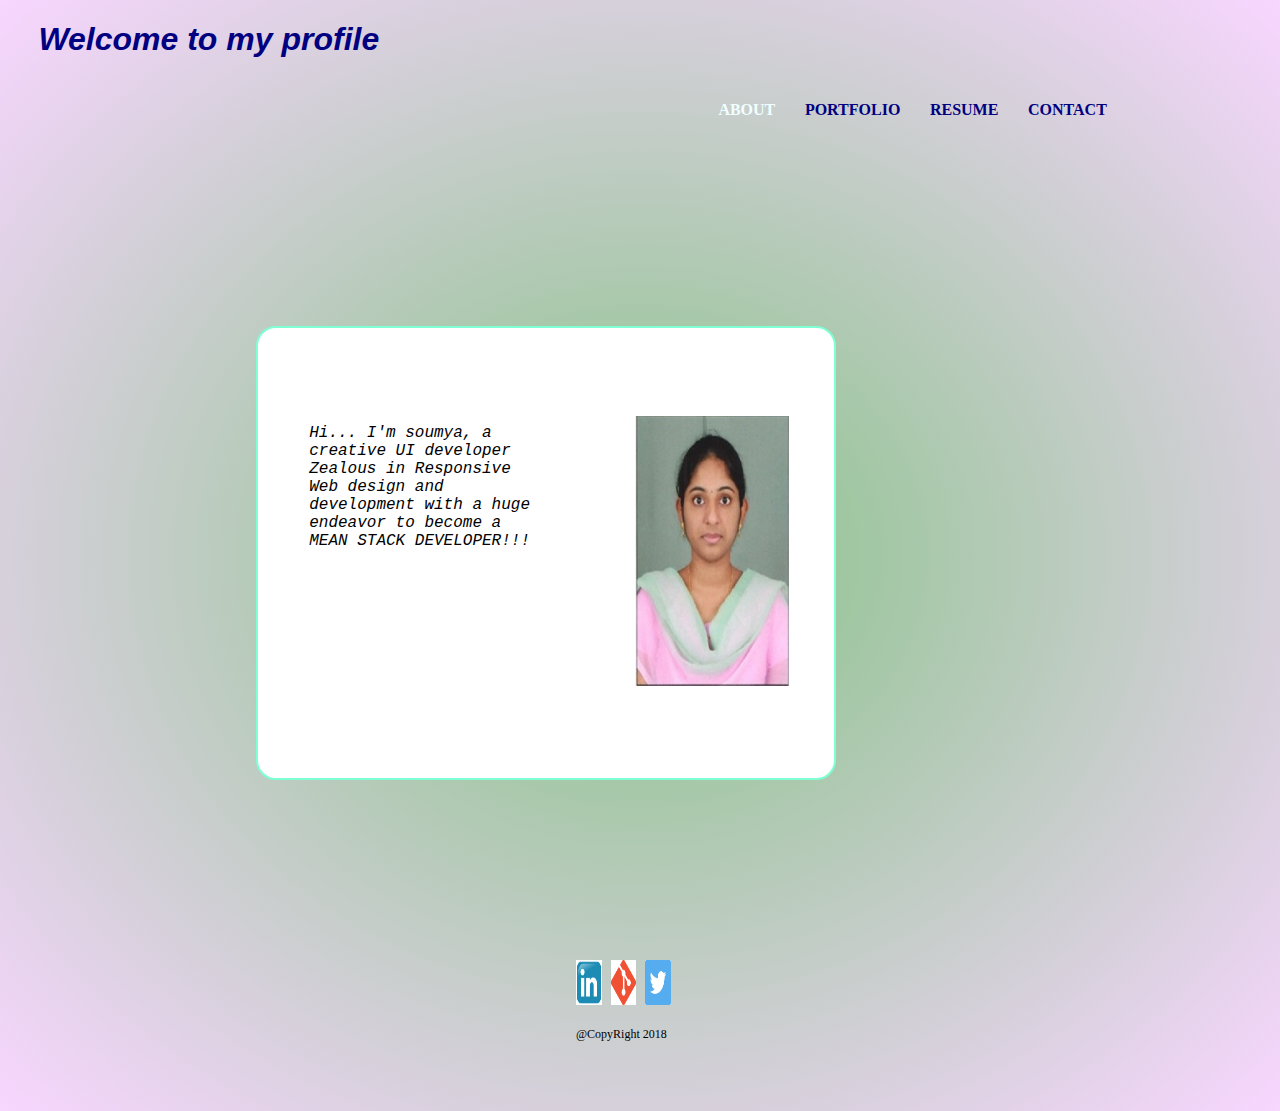
<file: index.html>
<!DOCTYPE html>
<html>

<head>
    <meta name="viewport" content="width=device-width,initial-scale=1.0">
    <title>Kslsoumya</title>
    <link rel="stylesheet" href="css/index.css">
</head>

<body>
    <div class="container">
        <header class="myHeader">
            <h1>Welcome to my profile</h1>
        </header>
        <nav class="navbar">
            <ul class="menuList">
                <li class="menu-items"><a href="index.html" style="color:#f0ffff">ABOUT</a></li>
                <li class="menu-items"><a href="html/portfolio.html">PORTFOLIO</a></li>
                <li class="menu-items"><a href="html/resume.html">RESUME</a></li>
                <li class="menu-items"><a href="html/contact.html">CONTACT</a></li>
            </ul>
        </nav>
        <section class="myInfo">
            <p class="info">
                Hi... I'm soumya, a creative UI developer Zealous in Responsive Web design and development with a huge endeavor to become a
                <br>MEAN STACK DEVELOPER!!!
            </p>
            <div class="my-image">
                <img src="images/myPhoto.jpg" class="image">
            </div>
        </section>
        <div class="images">
            <a href="https://www.linkedin.com/in/konduri-soumya-851399113/">
            <img src="images/linkedin1.png" class="icon"></a>
            <br>
            <a href="https://github.com/kslsoumya">
                <img src="images/github.png" class="icon"></a>
            <br>
            <a href="https://twitter.com/kslsoumya1">
            <img src="images/twitter.png" class="icon"></a>
            <br>
        </div>
    </div>
    <footer class="myFooter">
        <p>@CopyRight 2018</p>
    </footer>
</body>

</html>
</file>
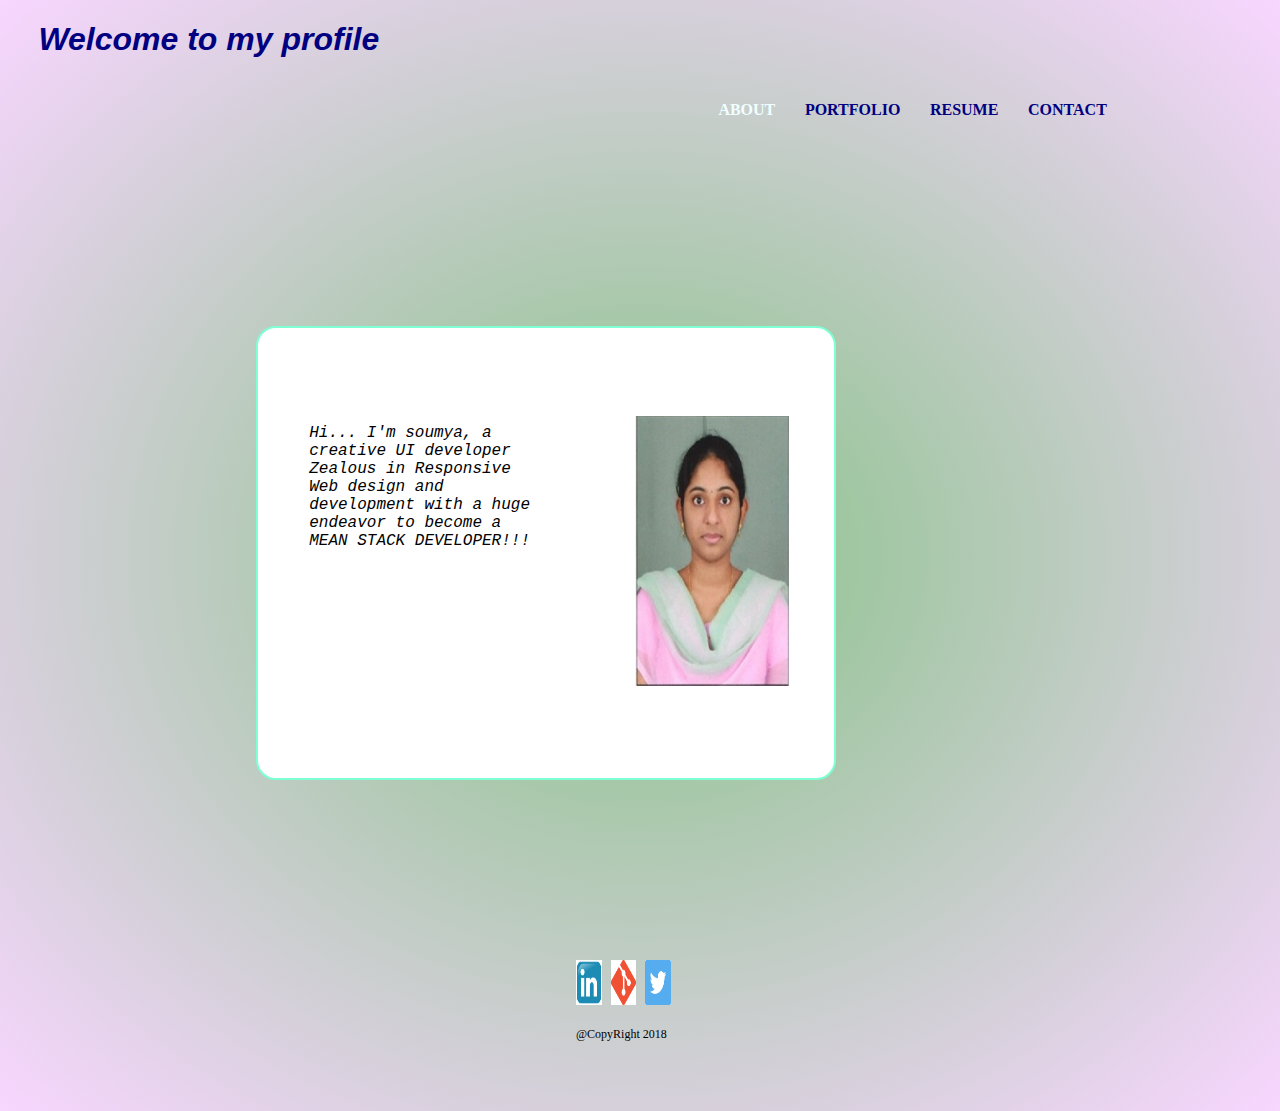
<file: html/index.html>
<!DOCTYPE html>
<html>

<head>
    <meta name="viewport" content="width=device-width,initial-scale=1.0">
    <title>Kslsoumya</title>
    <link rel="stylesheet" href="../css/index.css">
</head>

<body>
    <div class="container">
        <header class="myHeader">
            <h1>Welcome to my profile</h1>
        </header>
        <nav class="navbar">
            <ul class="menuList">
                <li class="menu-items"><a href="index.html" style="color:#f0ffff">ABOUT</a></li>
                <li class="menu-items"><a href="portfolio.html">PORTFOLIO</a></li>
                <li class="menu-items"><a href="resume.html">RESUME</a></li>
                <li class="menu-items"><a href="contact.html">CONTACT</a></li>
            </ul>
        </nav>
        <section class="myInfo">
            <p class="info">
                Hi... I'm soumya, a creative UI developer Zealous in Responsive Web design and development with a huge endeavor to become a MEAN STACK DEVELOPER!!!
            </p>
            <div class="my-image">
                <img src="../images/myPhoto.jpg" class="image">
            </div>
            <!-- <div class="vl"></div> -->
        </section>
        <div class="images">
            <a href="https://www.linkedin.com/in/konduri-soumya-851399113/">
            <img src="../images/linkedin1.png" class="icon"></a><br>
            <a href="https://github.com/kslsoumya">
                <img src="../images/github.png" class="icon"></a><br>
            <a href="https://twitter.com/kslsoumya1">
            <img src="../images/twitter.png" class="icon"></a><br>
        </div>
    </div>
    <footer class="myFooter">
        <p>@CopyRight 2018</p>
    </footer>
</body>

</html>
</file>
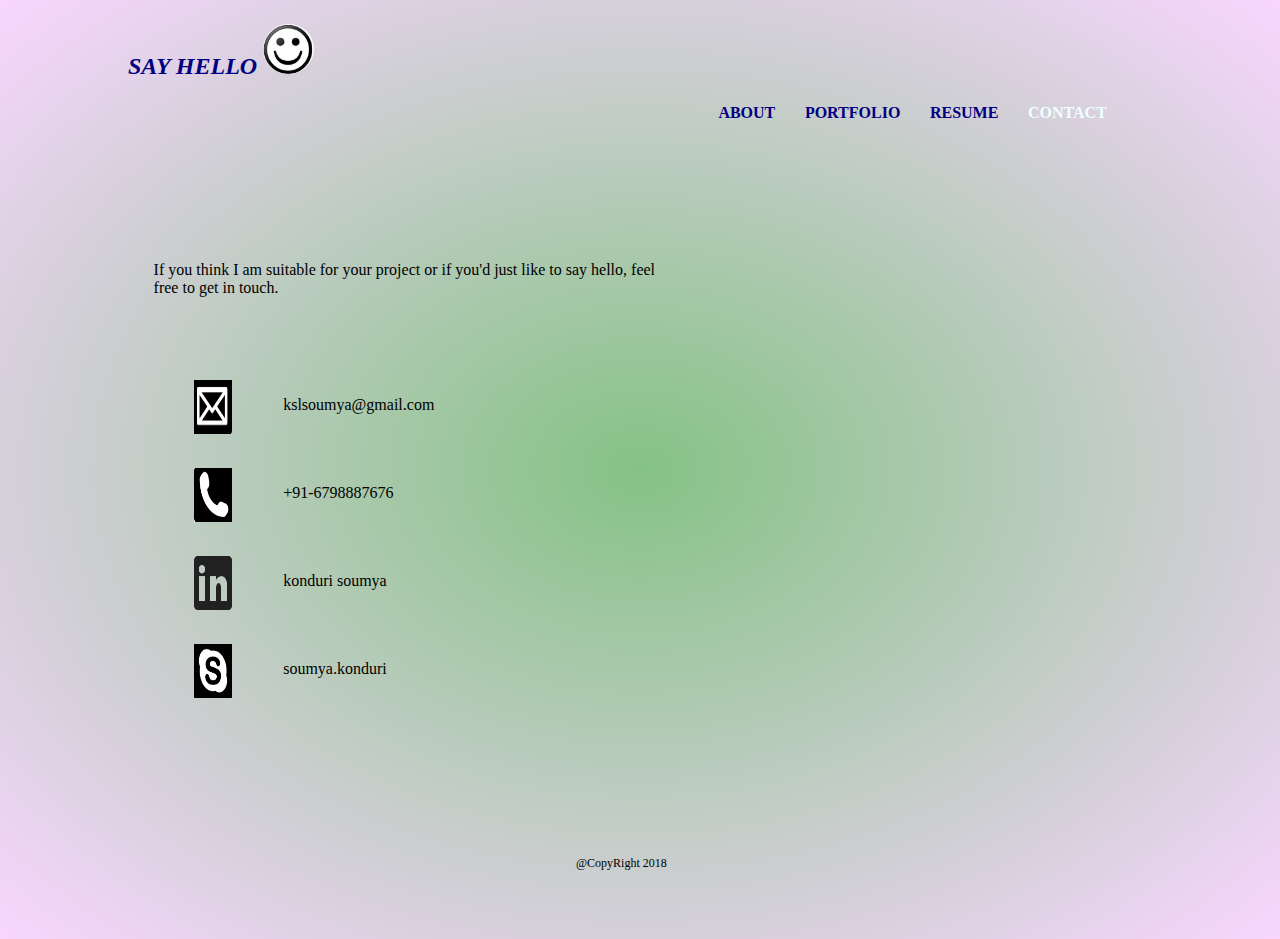
<file: html/contact.html>
<!DOCTYPE html>
<html>

<head>
    <meta name="viewport" content="width=device-width,initial-scale=1.0">
    <title>Kslsoumya</title>
    <link rel="stylesheet" href="../css/index.css">
    <link rel="stylesheet" href="../css/contact.css">
</head>

<body>
    <div class="container">
        <header class="myHeader">
            <p>SAY HELLO <img src="../images/smiley.jpg" class="smiley"></p>
        </header>
        <nav class="navbar">
            <ul class="menuList">
                <li class="menu-items"><a href="../index.html">ABOUT</a></li>
                <li class="menu-items"><a href="portfolio.html">PORTFOLIO</a></li>
                <li class="menu-items"><a href="resume.html">RESUME</a></li>
                <li class="menu-items"><a href="contact.html" style="color:#f0ffff">CONTACT</a></li>
            </ul>
        </nav>
        <section class="myContact">
            <div class="message">
                
                <p>If you think I am suitable for your project or if you'd just like to say hello, feel free to get in touch.</p>
            </div>
            <div class="small-images">
            <ul>
                <li><img src="../images/mail.png" class="icons"></li>
                <li>
                    <p>kslsoumya@gmail.com</p>
                </li>
            </ul>
            <ul>
                <li><img src="../images/call.jpg" class="icons"></li>
                <li>
                    <p>+91-6798887676</p>
                </li>
            </ul>
            <ul>
                <li><img src="../images/linkedin.png" class="icons"></li>
                <li>
                    <p>konduri soumya</p></p>
                </li>
            </ul>
            <ul>
                <li><img src="../images/skype.png" class="icons"></li>
                <li>
                    <p>soumya.konduri</p>
                </li>
            </ul>
             </div>
        </section>
    </div>
    <footer class="myFooter footerHeight">
        <p>@CopyRight 2018</p>
    </footer>
</body>

</html>
</file>
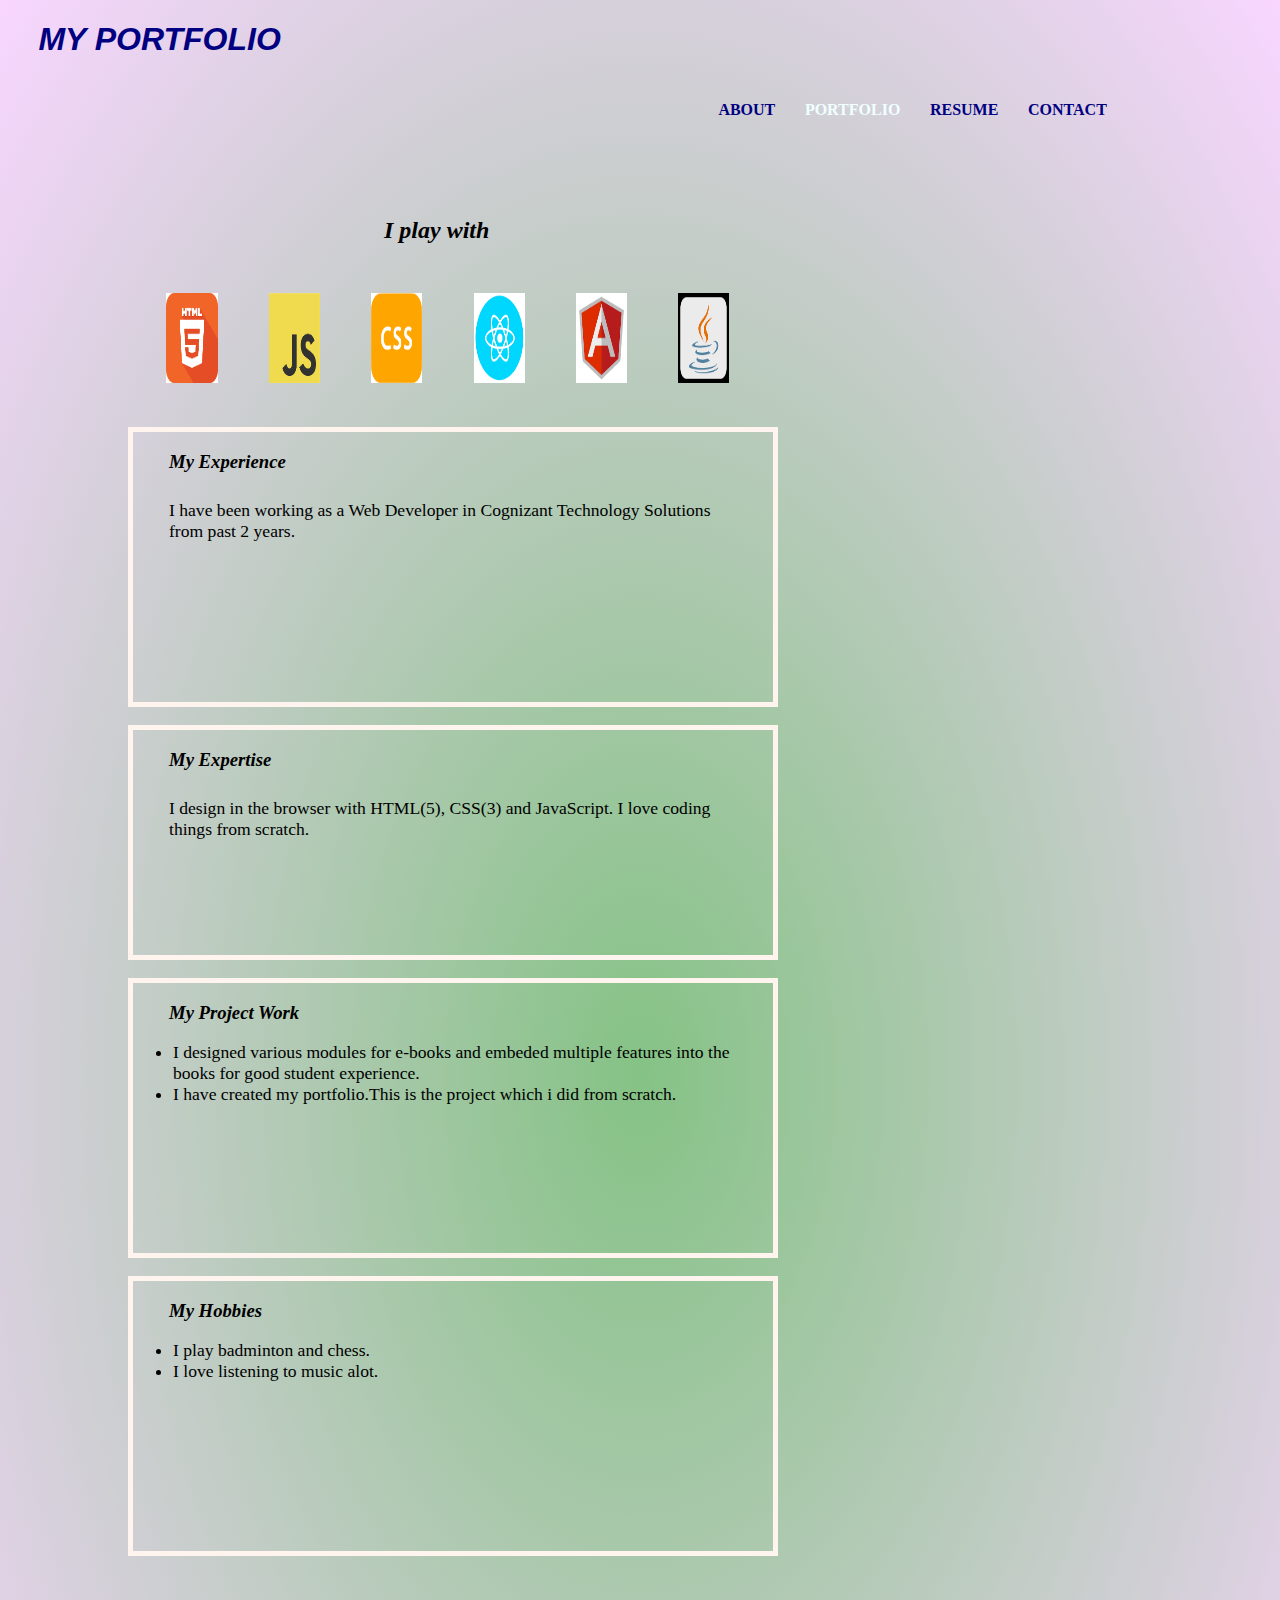
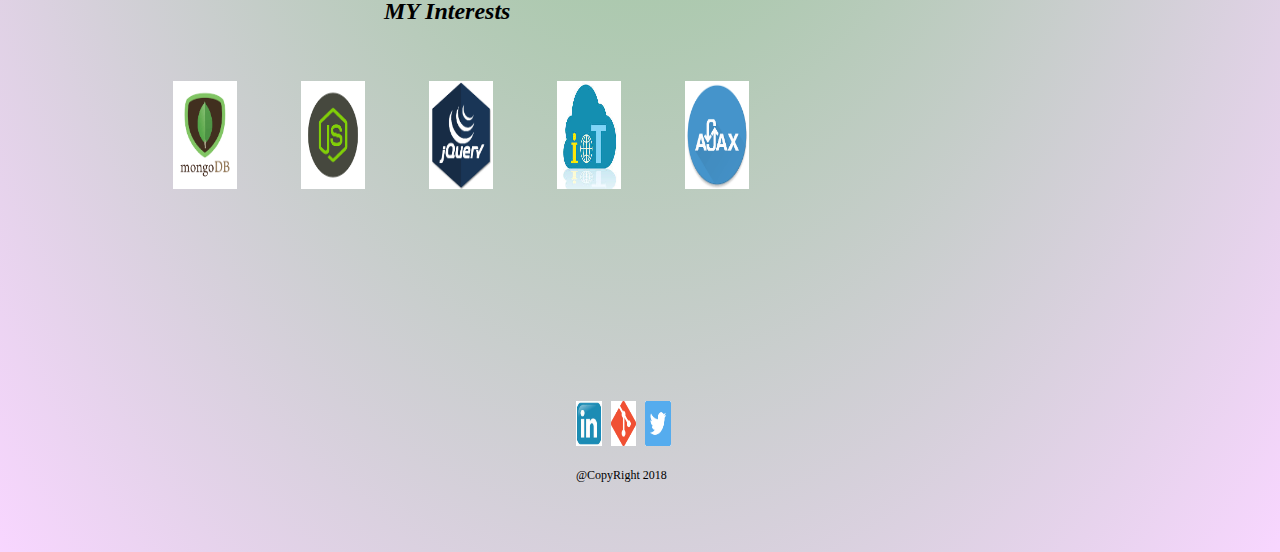
<file: html/portfolio.html>
<!DOCTYPE html>
<html>

<head>
    <meta name="viewport" content="width=device-width,initial-scale=1.0">
    <title>Kslsoumya</title>
    <link rel="stylesheet" href="../css/index.css">
    <link rel="stylesheet" href="../css/portfolio.css">
</head>

<body>
    <div class="container">
        <header class="myHeader">
            <h1>MY PORTFOLIO</h1>
        </header>
        <nav class="navbar">
            <ul class="menuList">
                <li class="menu-items"><a href="../index.html">ABOUT</a></li>
                <li class="menu-items"><a href="portfolio.html" style="color:#f0ffff">PORTFOLIO</a></li>
                <li class="menu-items"><a href="resume.html">RESUME</a></li>
                <li class="menu-items"><a href="contact.html">CONTACT</a></li>
            </ul>
        </nav>
        <h3 class="play">I play with</h3>
        <section class="anim">
            <img src="../images/html.png" class="icons">
            <br>
            <img src="../images/js.png" class="icons">
            <br>
            <img src="../images/css.png" class="icons">
            <br>
            <img src="../images/react.png" class="icons">
            <br>
            <img src="../images/angular.png" class="icons">
            <br>
            <img src="../images/java.png" class="icons">
            <br>
        </section>
        <br>
        <section class="portfolio">
            <h3>My Experience</h3>
            <p>
                I have been working as a Web Developer in Cognizant Technology Solutions from past 2 years.
            </p>
        </section>
        <br>
        <section class="portfolio second">
            <h3>My Expertise</h3>
            <p> I design in the browser with HTML(5), CSS(3) and JavaScript. I love coding things from scratch.</p>
        </section>
        <br>
        <section class="portfolio third">
            <h3>My Project Work</h3>
            <ul>
                <li>I designed various modules for e-books and embeded multiple features into the books for good student experience.</li>
                <li>I have created my portfolio.This is the project which i did from scratch.</li>
            </ul>
        </section>
        <br>
        <section class="portfolio third">
            <h3>My Hobbies</h3>
            <ul>
                <li>I play badminton and chess.</li>
                <li>I love listening to music alot.</li>
            </ul>
        </section>
        <br>
        <h3 class="play">MY Interests</h3>
        <section class="anim">
            <img src="../images/mongo.png" class="icon2">
            <br>
            <img src="../images/node.png" class="icon2">
            <br>
            <img src="../images/jquery.png" class="icon2">
            <br>
            <img src="../images/iot.jpg" class="icon2">
            <br>
            <img src="../images/ajax.png" class="icon2">
            <br>
        </section>
    </div>
    <div class="images">
        <a href="https://www.linkedin.com/in/konduri-soumya-851399113/">
            <img src="../images/linkedin1.png" class="icon"></a>
        <a href="https://github.com/kslsoumya">
                <img src="../images/github.png" class="icon"></a>
        <a href="https://twitter.com/kslsoumya1">
            <img src="../images/twitter.png" class="icon"></a>
    </div>
    </div>
    <footer class="myFooter">
        <p>@CopyRight 2018</p>
    </footer>
</body>

</html>
</file>
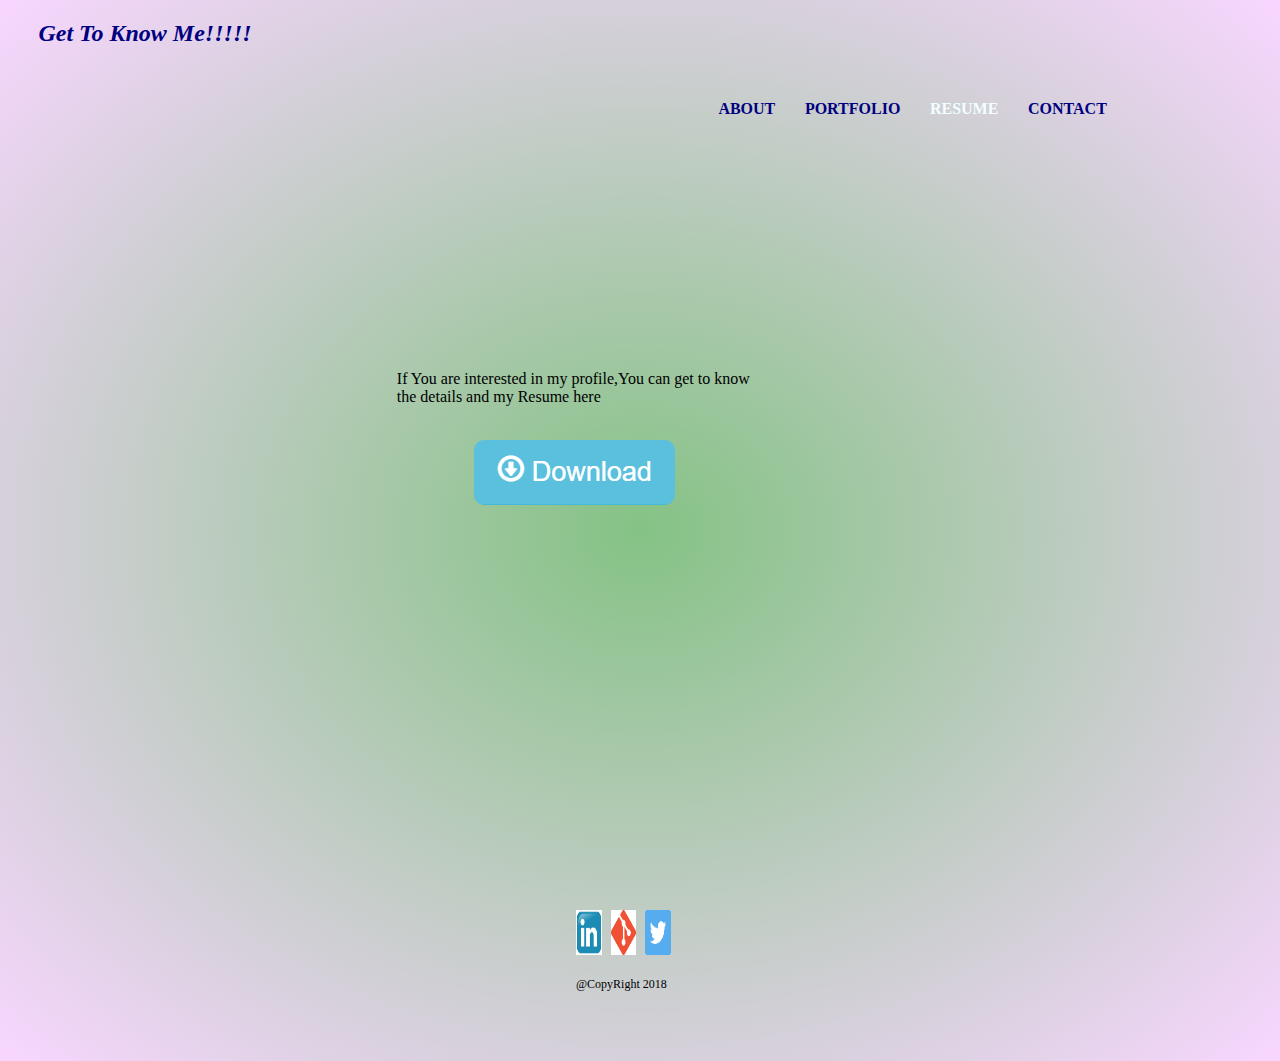
<file: html/resume.html>
<!DOCTYPE html>
<html>

<head>
    <meta name="viewport" content="width=device-width,initial-scale=1.0">
    <title>Kslsoumya</title>
    <link rel="stylesheet" href="../css/index.css">
    <link rel="stylesheet" href="../css/resume.css">
</head>

<body>
    <div class="container">
        <header class="myHeader">
            <h2>Get To Know Me!!!!!</h2>
        </header>
        <nav class="navbar">
            <ul class="menuList">
                <li class="menu-items"><a href="../index.html">ABOUT</a></li>
                <li class="menu-items"><a href="portfolio.html">PORTFOLIO</a></li>
                <li class="menu-items"><a href="resume.html " style="color:#f0ffff">RESUME</a></li>
                <li class="menu-items"><a href="contact.html">CONTACT</a></li>
            </ul>
        </nav>
        <section class="download">
            <p>If You are interested in my profile,You can get to know the details and my Resume here</p>
            <br>
            <a href="../images/Resume.docx">
          <img src="../images/download.PNG">
        </a>
        </section>
        <div class="images resumeImages">
            <a href="https://www.linkedin.com/in/konduri-soumya-851399113/">
            <img src="../images/linkedin1.png" class="icon"></a>
            <a href="https://github.com/kslsoumya">
                <img src="../images/github.png" class="icon"></a>
            <a href="https://twitter.com/kslsoumya1">
            <img src="../images/twitter.png" class="icon"></a>
        </div>
    </div>
    <footer class="myFooter">
        <p>@CopyRight 2018</p>
    </footer>
</body>

</html>
</file>
<file: css/index.css>
:root {
    font-size: 16px;
}

body {
    background: radial-gradient(#0080007a, #d400ff29);
    margin: 0;
    padding: 0;
}


.myHeader {
    font-style: italic;
    font-weight: bolder;
    color: #000080;
    height: 6vh;
    width: 50vw;
}

.myHeader h1 {
    font-family: sans-serif;
    padding-left: 3vw;
}

.navbar {
    margin: 2vw;
    height: 10vh;
}

.menuList {
    margin-left: 50vw;
}

.menu-items {
    list-style: none;
    display: inline-block;
}

.menu-items a {
    text-decoration: none;
    color: #000080;
    font-family: cursive;
    padding: 1vw;
    font-weight: 600;
}

a:hover {
    color: #bbff7f;
}

.myInfo {
    width: 45vw;
    height: 50vh;
    background: #fff;
    border: 2px solid #7fffd4;
    margin-top: 15vh;
    margin-left: 20vw;
    border-radius: 20px;
    display: flex;
    flex-direction: row;
    align-items: center;
}

.image {
    height: 30vh;
    width: 12vw;
    padding: 5vh 5vh 5vh 5vh;
}

.info {
    display: flex;
    width: 25vw;
    height: 30vh;
    font-family: monospace;
    font-style: italic;
    font-size: 1rem;
    padding: 4vw 4vw 3vw 4vw;
}


.images {
    margin: 20vh 2vw 0.5vw 45vw;
    display: flex;
}

.icon {
    height: 5vh;
    width: 2vw;
    padding-right: 1vh;
}

.myFooter {
    height: 10vh;
}

.myFooter p {
    font-size: 0.75rem;
    padding: 0.5vw 5vw 5vw 45vw;
}

@media screen and (min-width :768px) and (max-width:1024px) {
     :root {
        font-size: 22px;
    }
}

@media screen and (max-width :800px) {

    .myInfo {
        flex-direction: column;
        height: 80vh;
    }
    .info {
        padding-top: 0;
    }
    .myInfo .my-image {
        order: -1;
    }
    .image {
        width: 20vw;
    }
    .icon {
        width: 6vw;
    }
}

@media screen and (min-width:381px) and (max-width :600px) {

    .myInfo {
        height: 84vh;
    }
    .info {
        width: 40vw;
    }
    .icon {
        /*width: 6vw;*/
        height: 7vh;
    }
     :root {
        font-size: 18px;
    }
}

@media screen and (max-width :380px) {

    .myInfo {
        height: 85vh;
        width: 60vw;
    }
    .info {
        width: 50vw;
    }
}
</file>
<file: css/contact.css>
:root {
    font-size: 16px;
}

.myHeader p{
    padding-left: 10vw;
    font-style: italic;
    font-size: 1.5rem;
}

.myContact {
    width: 45vw;
    height: 20vh;
    margin-left: 10vw;
}

.message {
    padding: 2vw;
}

.smiley {
    width: 4vw;
    border-radius: 30px;
}

.small-images {
    width: 35vw;
    height: 45vh;
}

.small-images ul {
    list-style: none;
    display: flex;
    width: 30vw;
    height: 8vh;
}

.small-images li {
    padding: 2vw;
}

.icons {
    padding-bottom: 2vw;
    width: 3vw;
    height: 6vh;
}

.contact {
    margin-left: 2vw;
    margin-top: 1vh;
    width: 42vw;
}

.footerHeight {
    margin-top: 50vh;
}

@media screen and (min-width:100px) and (max-width:500px) {
    .icons {
        width: 10vw;
    }
    .smiley {
        width: 6vw;
    }
}
</file>
<file: css/portfolio.css>
.body {
    background-color: #fff;
}

.portfolio {
    border: 5px solid #fff5ee;
    margin-left: 10vw;
    height: 30vh;
    width: 50vw;
}

.portfolio p {
    font-size: 1.1rem;
    /*padding: 2.5vw;*/
    padding: 1vh 3vh 2vh 4vh;
    width: 45vw;
    height: 25vh;
}

.portfolio h3 {
    padding-left: 4vh;
    font-style: italic;
}

.play {
    margin-left: 30vw;
    font-size: 1.5rem;
    font-style: italic;
}

.second {
    height: 25vh;
}

.second p {
    padding: 1vh 3vh 2vh 4vh;
}

.third li {
    font-size: 1.1rem;
}

.icons {
    padding: 2vw;
    height: 10vh;
    width: 4vw;
    animation: iconAnim 2s infinite;
}

.anim {
    border: none;
    display: flex;
    margin-left: 11vw;
}

.icon2 {
    padding: 2.5vw;
    height: 12vh;
    width: 5vw;
    animation: iconAnim 2s infinite;
}

@keyframes iconAnim {
    0% {
        background-color: #5500ff59;
        ;
    }
    50% {
        background-color: #00ffe6;
    }
    75% {
        background-color: #03800073;
    }
    100% {
        background-color: #ee00ff;
    }
}



@media screen and (max-width:376px) {
    .portfolio {
        height: 60vh;
        width: 80vw;
    }
    .portfolio p {
        width: 70vw;
    }
    .icon2 {
        width:11vw;
    }
    .icons
     {
        width: 10vw;
    }
    
}

@media screen and (min-width:377px) and (max-width:650px) {
    .portfolio {
        height: 50vh;
        width: 76vw;
    }
    .icons
     {
        width: 9vw;
    }
    .icon2 {
        width:10vw;
    }
    :root {
        font-size:20px;
    }
}
@media screen and (min-width :768px) and (max-width:1024px) {
     :root {
        font-size: 25px;
    }
    .icons {
        width:6vw;
    }
    .icon2 {
        width:7.5vw;
    }
    .portfolio {
        width:60vw;
        height:25vh;
    }
}
</file>
<file: css/resume.css>
:root {
    font-size: 16px;
}


.download {
    height: 20vh;
    width: 30vw;
    margin-left: 30vw;
    margin-top: 20vh;
}

.myHeader h2 {
    padding-left: 3vw;
    font-style: italic;
}

.download p {
    padding-left: 1vw;
    font-family: fantasy;
}

.download img {

    border-radius: 10px;
    margin-left: 7vw;
}

.resumeImages {
    margin-top: 40vh;
}
</file>
